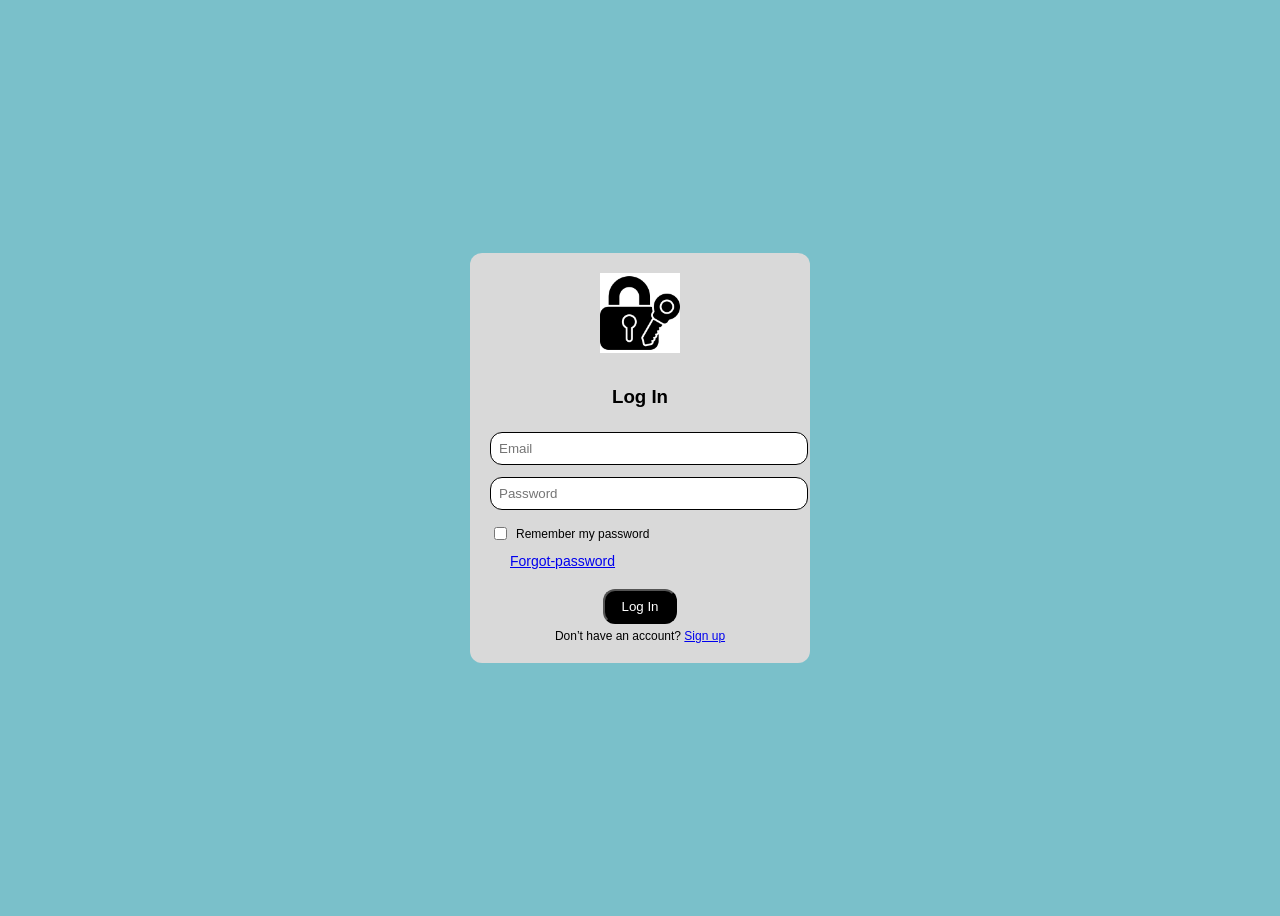
<file: LOGING PAGE/index.html>
<!DOCTYPE html>
<html lang="en">
  <head>
    <meta charset="UTF-8" />
    <meta name="viewport" content="width=device-width, initial-scale=1.0" />
    <title>Login</title>
    <link rel="stylesheet" href="css/login.css" />
  </head>
  <body>
    <div class="container">
      <img src="pictures/WhatsApp Image 2025-04-30 at 1.52.03 PM (1).jpeg" alt="Login Icon" class="icon" />
      <h3>Log In</h3>
      <form action="dashboard.html" method="post">
        <input type="email" placeholder="Email" required />
        <input type="password" placeholder="Password" required />
        <div class="remember">
          <input type="checkbox" id="remember" />
          <label for="remember">Remember my password</label>
        </div>
        <div class="forgot-password">
          <a href="forgot-password.html">Forgot-password</a>
        </div>
        <button type="submit">Log In</button>
      </form>
      <small>Don’t have an account? <a href="sign.html">Sign up</a></small>
    </div>
  </body>
</html>
</file>
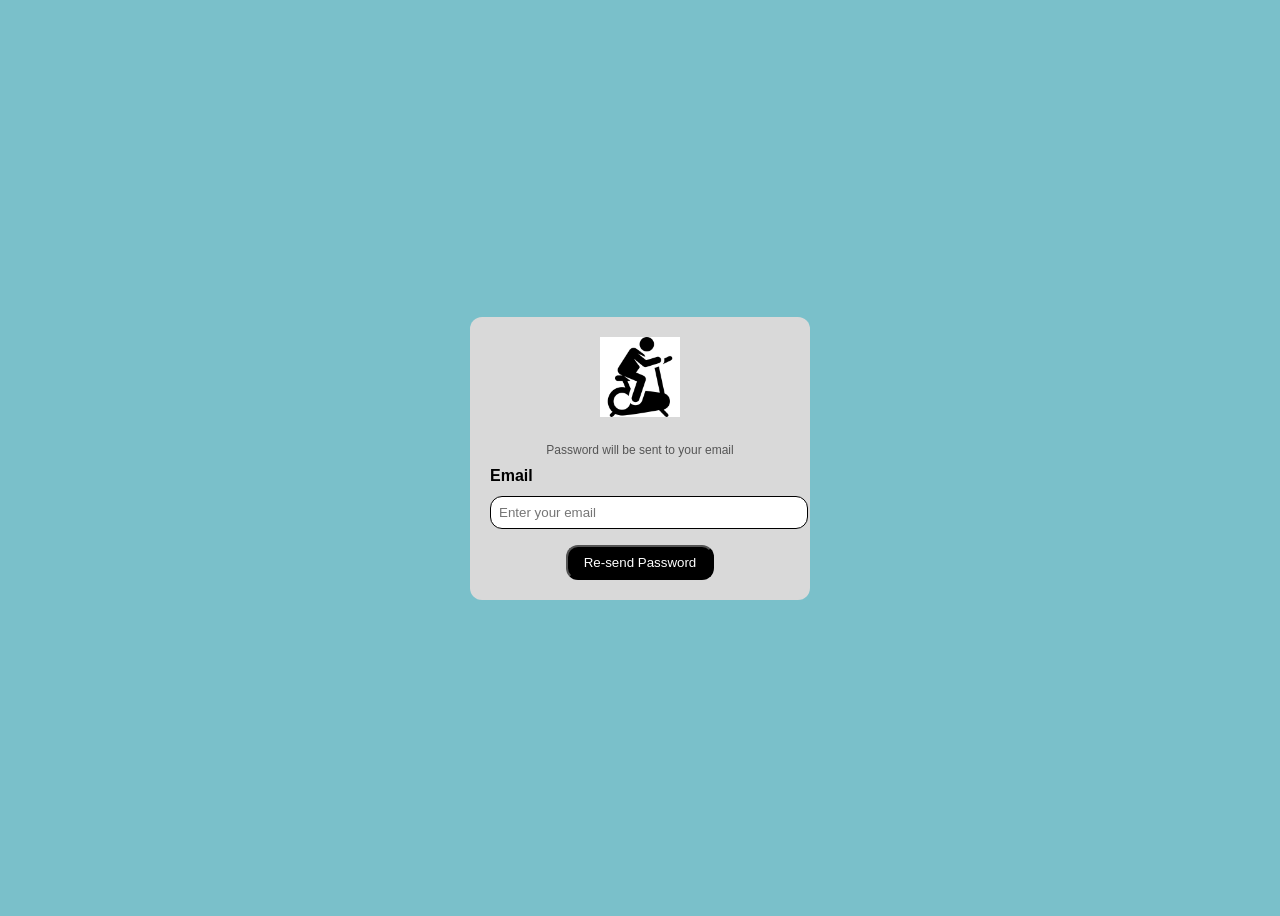
<file: LOGING PAGE/forgot-password.html>
<!DOCTYPE html>
<html lang="en">
  <head>
    <meta charset="UTF-8" />
    <meta name="viewport" content="width=device-width, initial-scale=1.0" />
    <title>Forgot Password</title>
    <link rel="stylesheet" href="css/forgot-password.css" />
  </head>
  <body>
    <div class="container">
      <img
        src="pictures/WhatsApp Image 2025-04-30 at 1.51.55 PM.jpeg"
        alt="Lock Icon"
        class="icon"
      />
      <p class="info-text">Password will be sent to your email</p>
      <form action="login.html" method="post">
        <label for="email"><strong>Email</strong></label>
        <input
          type="email"
          id="email"
          placeholder="Enter your email"
          required
        />
        <button type="submit">Re-send Password</button>
      </form>
    </div>
  </body>
</html>
</file>
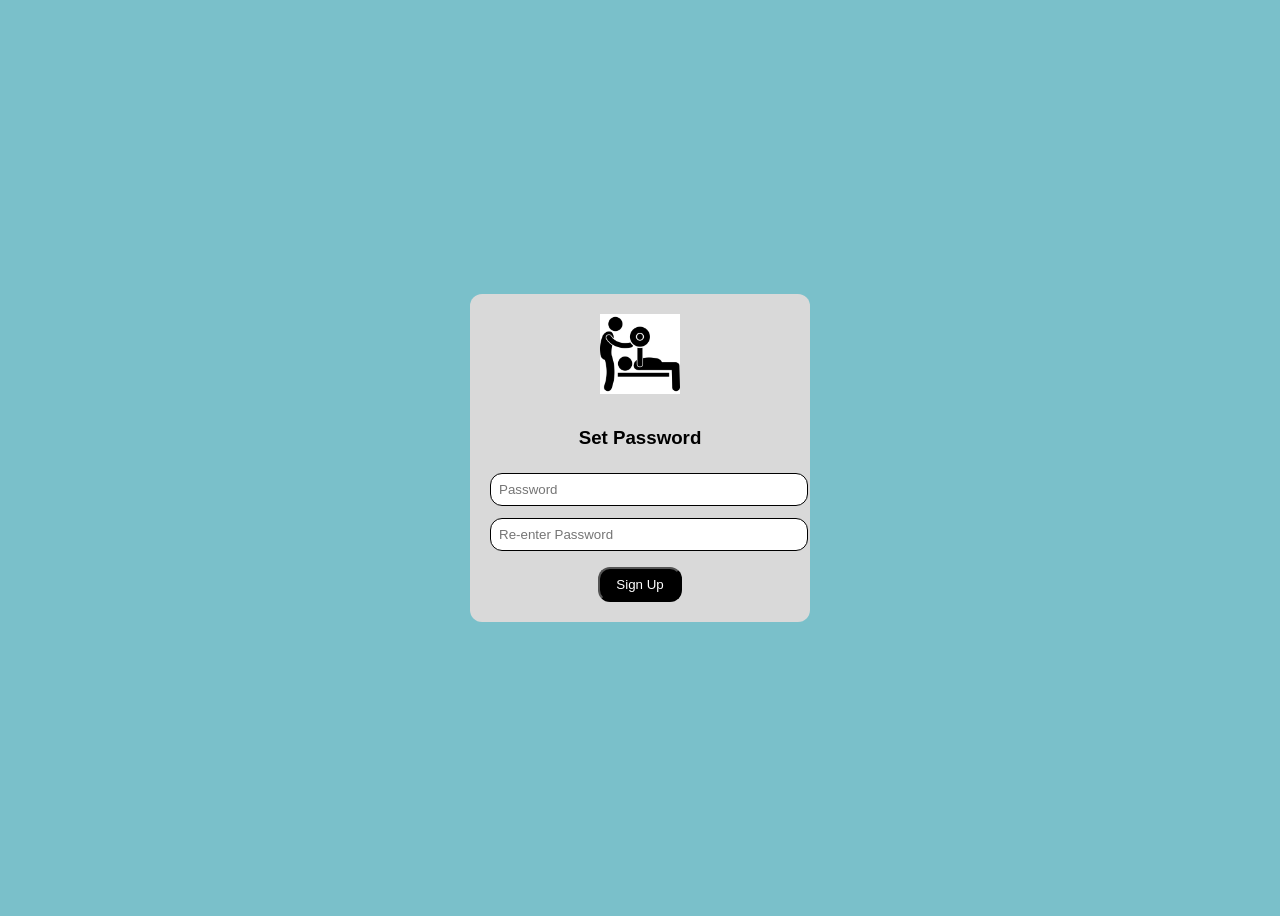
<file: LOGING PAGE/set-password.html>
<!DOCTYPE html>
<html lang="en">
  <head>
    <meta charset="UTF-8" />
    <meta name="viewport" content="width=device-width, initial-scale=1.0" />
    <title>Set Password</title>
    <link rel="stylesheet" href="css/set-password.css" />
  </head>
  <body>
    <div class="container">
      <img
        src="pictures/WhatsApp Image 2025-04-30 at 1.52.03 PM.jpeg"
        alt="Set Password Icon"
        class="icon"
      />
      <h3>Set Password</h3>
      <form action="dashboard.html" method="post">
        <input type="password" placeholder="Password" required />
        <input type="password" placeholder="Re-enter Password" required />
        <button type="submit">Sign Up</button>
      </form>
    </div>
  </body>
</html>
</file>
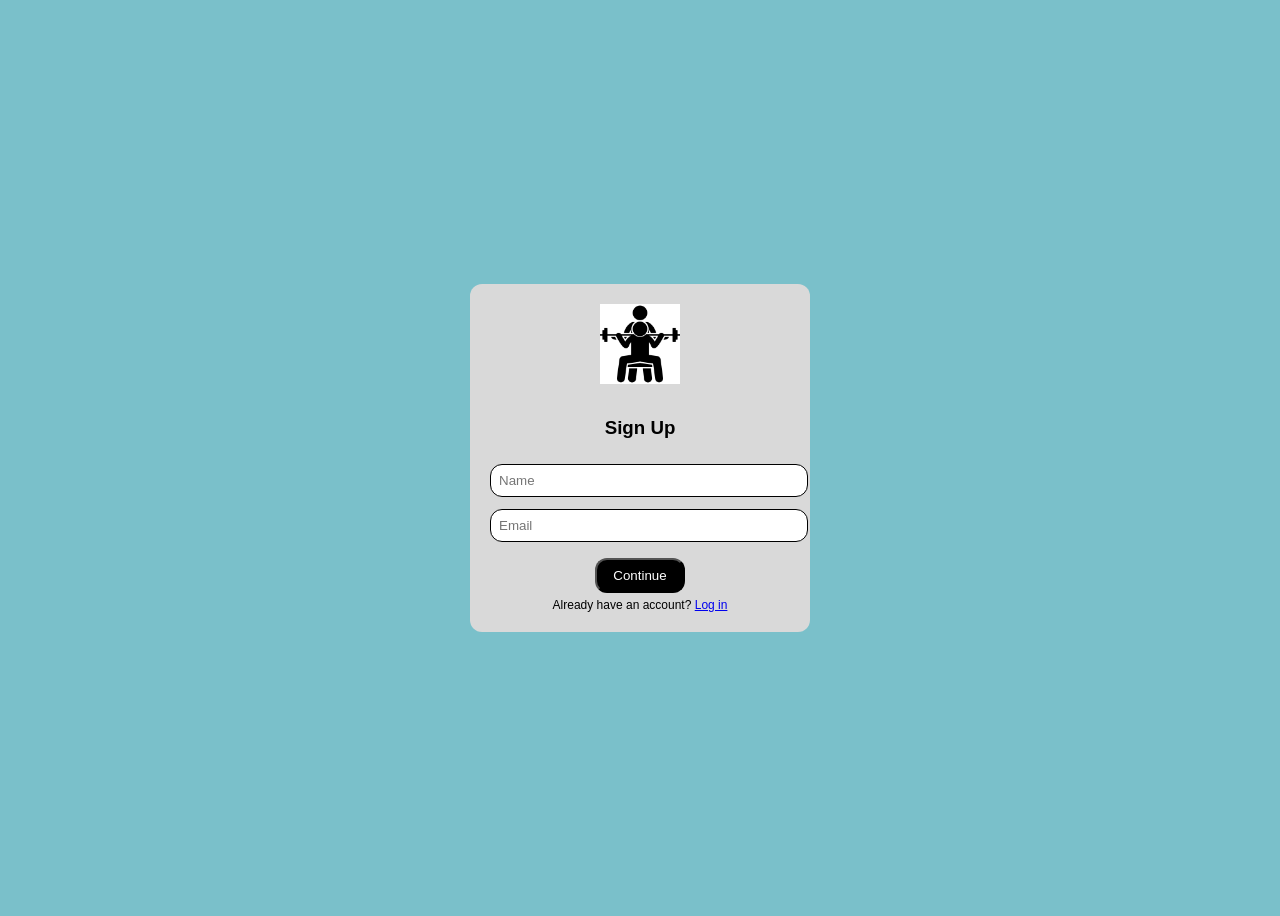
<file: LOGING PAGE/sign.html>
<!DOCTYPE html>
<html lang="en">
  <head>
    <meta charset="UTF-8" />
    <meta name="viewport" content="width=device-width, initial-scale=1.0" />
    <title>Sign Up</title>
    <link rel="stylesheet" href="css/signup.css" />
  </head>
  <body>
    <div class="container">
      <img
        src="pictures/WhatsApp Image 2025-04-30 at 1.52.10 PM.jpeg"
        alt="Sign Up Icon"
        class="icon"
      />
      <h3>Sign Up</h3>
      <form action="set-password.html" method="post">
        <input type="text" placeholder="Name" required />
        <input type="email" placeholder="Email" required />
        <button type="submit">Continue</button>
      </form>
      <small>Already have an account? <a href="index.html">Log in</a></small>
    </div>
  </body>
</html>
</file>
<file: LOGING PAGE/css/login.css>
body {
  background-color: #7ac0ca;
  display: flex;
  justify-content: center;
  align-items: center;
  height: 100vh;
  font-family: Arial, sans-serif;
}

.container {
  background-color: #d9d9d9;
  padding: 20px;
  border-radius: 12px;
  width: 300px;
  text-align: center;
}

.icon {
  width: 80px;
  height: 80px;
  margin-bottom: 10px;
}

input[type="email"],
input[type="password"] {
  width: 100%;
  padding: 8px;
  margin: 6px 0;
  border-radius: 12px;
  border: 1px solid #000;
}

button {
  background-color: #000;
  color: white;
  padding: 8px 16px;
  border-radius: 12px;
  margin-top: 10px;
  cursor: pointer;
}

.remember {
  display: flex;
  align-items: center;
  gap: 6px;
  font-size: 12px;
  margin: 8px 0;
}

small {
  font-size: 12px;
  margin-top: 5px;
  display: block;
}
.forgot-password {
  font-size: 14px;
  margin: 10px 20px;
  text-align: left;
}
</file>
<file: LOGING PAGE/css/forgot-password.css>
body {
    background-color: #7AC0CA;
    display: flex;
    justify-content: center;
    align-items: center;
    height: 100vh;
    font-family: Arial, sans-serif;
  }
  
  .container {
    background-color: #d9d9d9;
    padding: 20px;
    border-radius: 12px;
    width: 300px;
    text-align: center;
  }
  
  .icon {
    width: 80px;
    height: 80px;
    margin-bottom: 10px;
  }
  
  .info-text {
    font-size: 12px;
    color: #555;
    text-align: center;
    margin-bottom: 10px;
  }
  
  label {
    display: block;
    text-align: left;
    margin-bottom: 5px;
  }
  
  input[type="email"] {
    width: 100%;
    padding: 8px;
    margin: 6px 0;
    border-radius: 12px;
    border: 1px solid #000;
  }
  
  button {
    background-color: #000;
    color: white;
    padding: 8px 16px;
    border-radius: 12px;
    margin-top: 10px;
    cursor: pointer;
  }
</file>
<file: LOGING PAGE/css/set-password.css>
body {
  background-color: #7ac0ca;
  display: flex;
  justify-content: center;
  align-items: center;
  height: 100vh;
  font-family: Arial, sans-serif;
}

.container {
  background-color: #d9d9d9;
  padding: 20px;
  border-radius: 12px;
  width: 300px;
  text-align: center;
}

.icon {
  width: 80px;
  height: 80px;
  margin-bottom: 10px;
}

input[type="password"] {
  width: 100%;
  padding: 8px;
  margin: 6px 0;
  border-radius: 12px;
  border: 1px solid #000;
}

button {
  background-color: #000;
  color: white;
  padding: 8px 16px;
  border-radius: 12px;
  margin-top: 10px;
  cursor: pointer;
}
</file>
<file: LOGING PAGE/css/signup.css>
body {
    background-color: #7AC0CA;
    display: flex;
    justify-content: center;
    align-items: center;
    height: 100vh;
    font-family: Arial, sans-serif;
  }
  
  .container {
    background-color: #d9d9d9;
    padding: 20px;
    border-radius: 12px;
    width: 300px;
    text-align: center;
  }
  
  .icon {
    width: 80px;
    height: 80px;
    margin-bottom: 10px;
  }
  
  input[type="text"],
  input[type="email"] {
    width: 100%;
    padding: 8px;
    margin: 6px 0;
    border-radius: 12px;
    border: 1px solid #000;
  }
  
  button {
    background-color: #000;
    color: white;
    padding: 8px 16px;
    border-radius: 12px;
    margin-top: 10px;
    cursor: pointer;
  }
  
  small {
    font-size: 12px;
    margin-top: 5px;
    display: block;
  }
</file>
